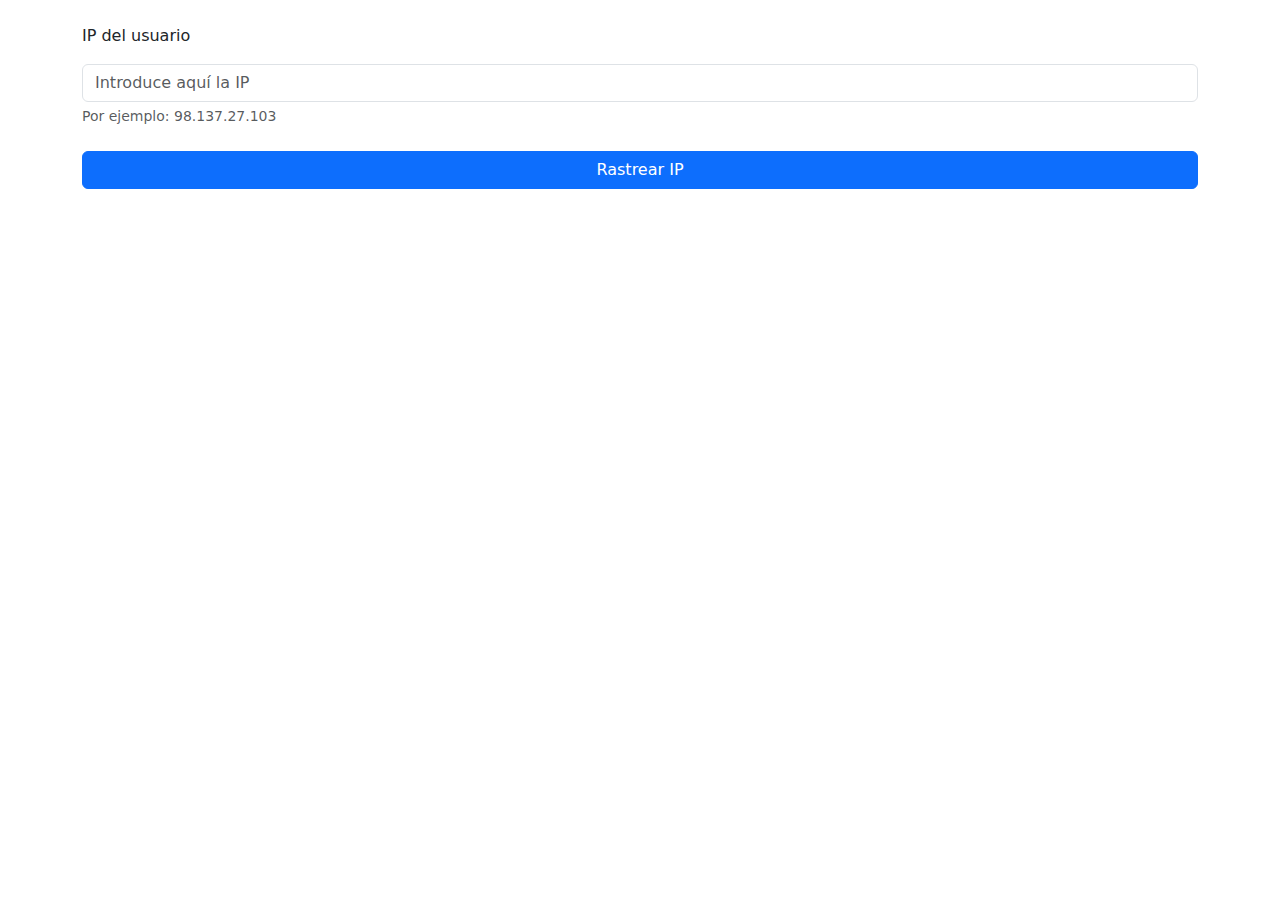
<file: eipreveal/index.html>
<!DOCTYPE html>
<html lang="es">

<head>
  <meta charset="UTF-8" />
  <meta name="viewport" content="width=device-width, initial-scale=1.0"> <!-- Asegura responsividad -->
  <title>eipreveal</title>
  <link rel="icon" type="image/png" sizes="32x32" href="/favicon.png">
  <link href="https://cdn.jsdelivr.net/npm/bootstrap@5.3.3/dist/css/bootstrap.min.css" rel="stylesheet"
    integrity="sha384-QWTKZyjpPEjISv5WaRU9OFeRpok6YctnYmDr5pNlyT2bRjXh0JMhjY6hW+ALEwIH" crossorigin="anonymous">
  <link rel="stylesheet" href="styles.css" />
</head>

<body>

  <main class="container py-4">
    <form id="form" class="mb-3">
      <div class="mb-3">
        <label for="input" class="form-label">IP del usuario</label>
        <input required type="text" id="input" class="form-control" placeholder="Introduce aquí la IP">
        <div id="inputHelp" class="form-text">Por ejemplo: 98.137.27.103</div>
      </div>
      <button type="submit" id="submit" class="btn btn-primary w-100">Rastrear IP</button>
    </form>
    <div>
      <pre id="results"></pre>
    </div>
  </main>

  <script src="https://cdn.jsdelivr.net/npm/bootstrap@5.3.3/dist/js/bootstrap.bundle.min.js"
    integrity="sha384-YvpcrYf0tY3lHB60NNkmXc5s9fDVZLESaAA55NDzOxhy9GkcIdslK1eN7N6jIeHz"
    crossorigin="anonymous"></script>
  <script src="script.js"></script>

</body>

</html>
</file>
<file: eipreveal/styles.css>
@import url("reset.css");

#form input,
#form button {
  margin-top: 0.5rem;
}

#form small {
  display: block;
  margin-top: 0.25rem;
  margin-bottom: 1rem;
  font-size: 0.875em;
  color: #6c757d;
}

#results {
  white-space: pre-wrap;
}
</file>
